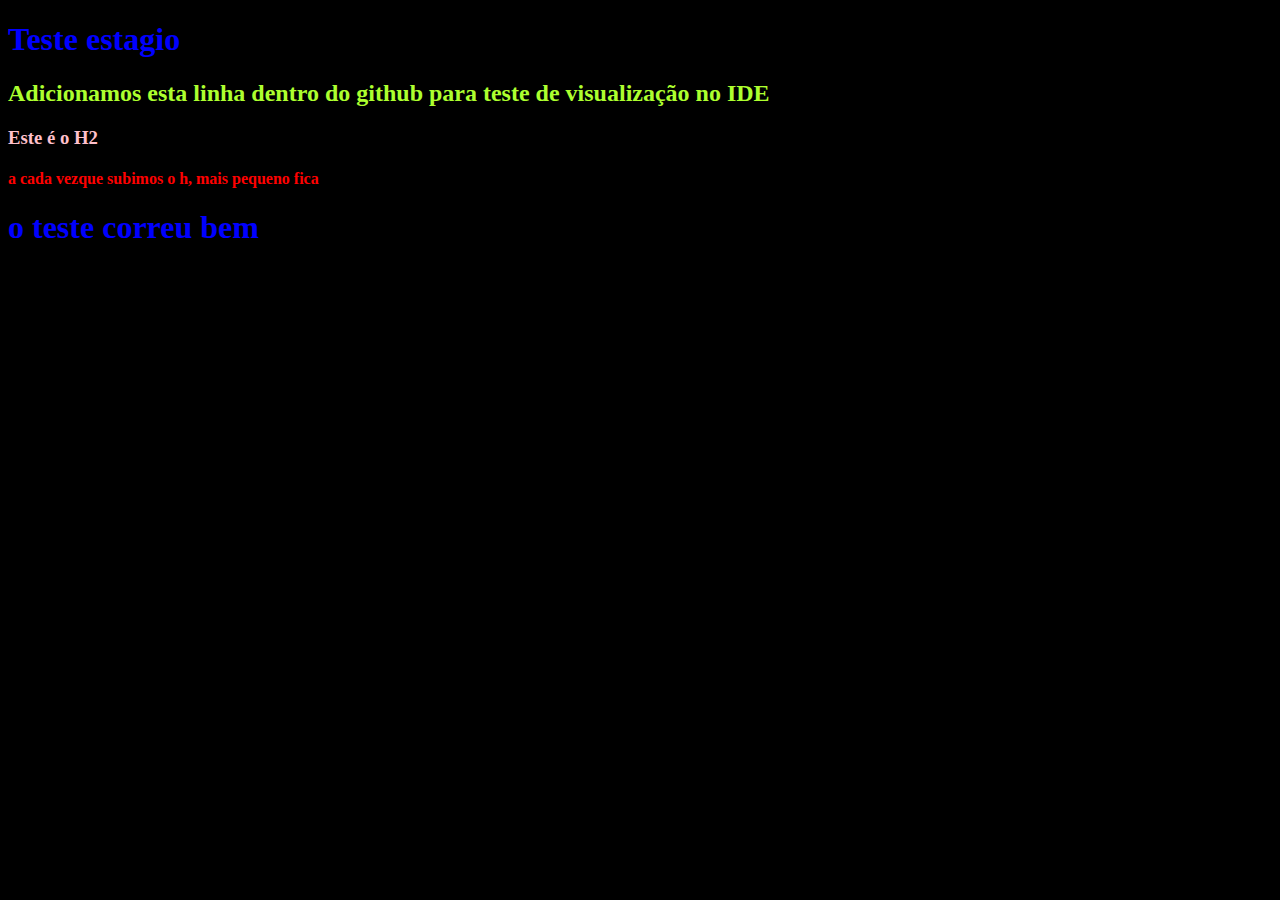
<file: lab1/index.html>
<!DOCTYPE html>
<html lang="en">
<head>
    <meta charset="UTF-8">
    <meta name="viewport" content="width=device-width, initial-scale=1.0">
    <title>Document</title>
    <link rel="stylesheet" href="style.css">

    

   
</head>
<body>

    <h1>Teste estagio</h1>
    <h2>Adicionamos esta linha dentro do github para teste de visualização no IDE</h2>
    <h3>Este é o H2</h3>
    <h4> a cada vezque subimos o h, mais pequeno fica</h4>
    <h1>o teste correu bem </h1>
    
</body>
</html>
</file>
<file: lab1/style.css>
h1{
            color: blue;
        }

        h2{
            color: greenyellow;
        }

        h3{
            color: pink;
        }

        h4{
            color: red;
        }

        body{
            background-color: black;
        }
</file>
